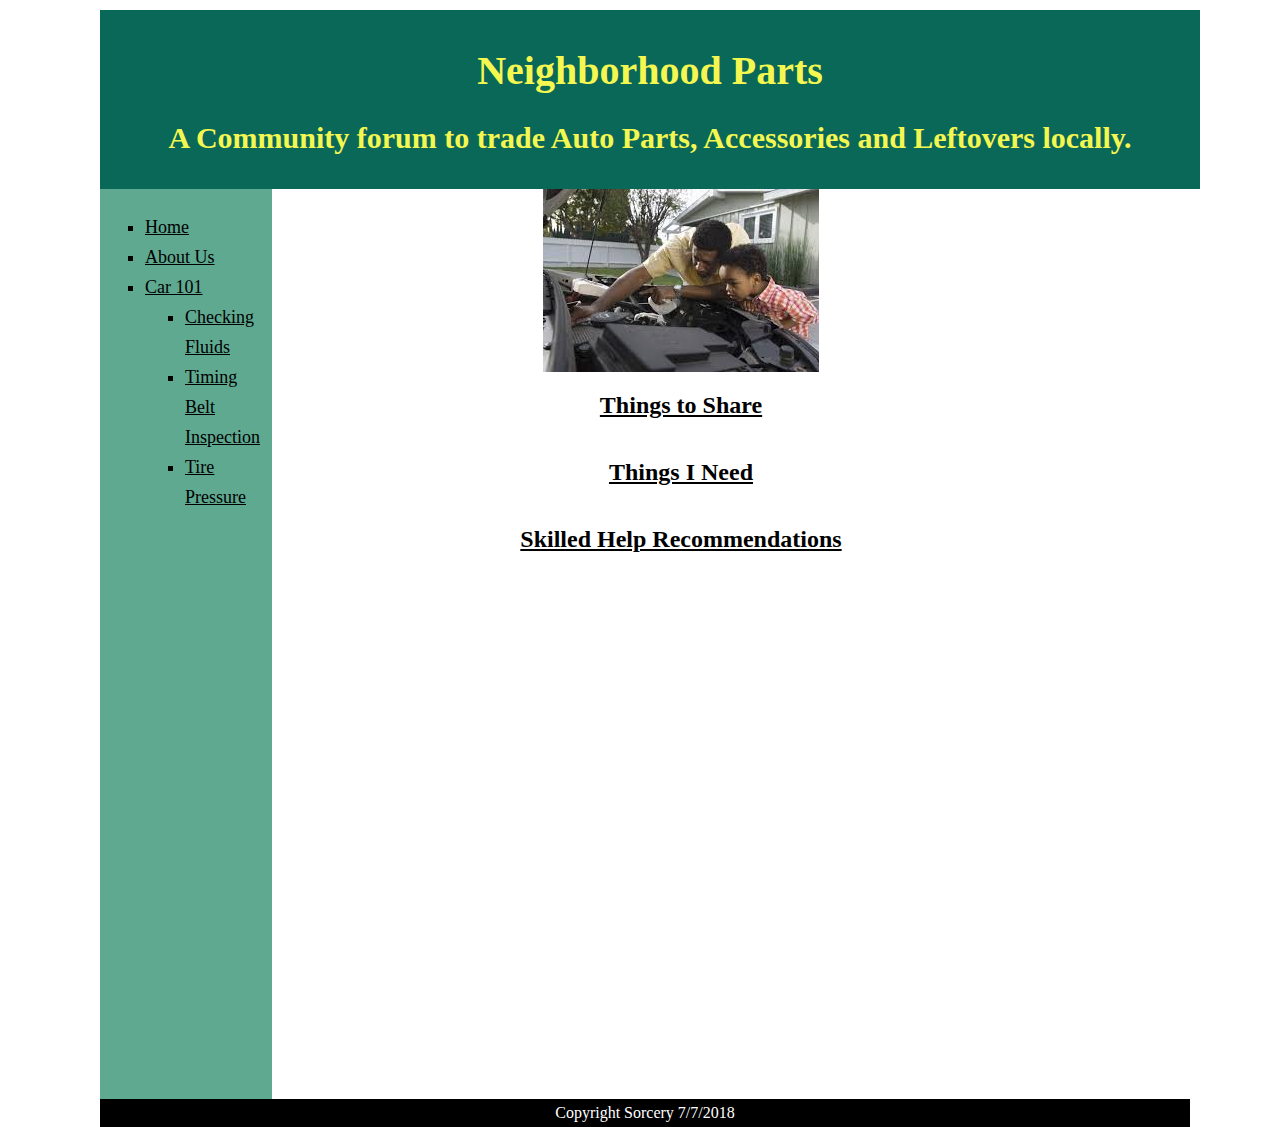
<file: index.html>
<!DOCTYPE html>
<html>
    <head>
        <title> Neighborhood Parts
        </title>
        <!-- <link rel="stylesheet" href="demo.css">  -->
        <link href="style.css" rel="stylesheet">
    </head>
    <body>
        <header>
            <h1 align="center">Neighborhood Parts</h1>
            <h2>A Community forum to trade Auto Parts, Accessories and Leftovers locally.</h2> 
        </header>
                    <nav>
                            <ul>
                                <li>
                                    <a href="index.html">Home</a>
                                </li>
                                <li>
                                    <a href="aboutus.html">About Us</a>
                                </li>
                                <li>
                                    <a href="car101.html">Car 101</a>
                                    <ul>
                                        <li>
                                            <a href="checkingfluids.html">Checking Fluids</a>
                                        </li>
                                        <li>
                                            <a href="timingbeltinspection.html">Timing Belt Inspection</a>
                                        </li>
                                        <li>
                                            <a href="tirepressure.html">Tire Pressure</a>
                                        </li>
                                    </ul>
                                </li>
                 
                            </ul>
                        </nav>
            </ul>
        </nav>
        <section>
            <section>
                <img src="familypic.jpeg" alt="familypic.jpeg" id="familypic" align="center"> 
            </section>
            <section class="subsection"> 
                <section>
                     <h2><a href="thingstoshare.html">Things to Share</a></h2>
                </section>   
                <section>
                    <h2><a href="thingsineed.html">Things I Need</a></h2>
                </section>    
                <section>
                    <h2><a href="skilledhelprecommendations.html">Skilled Help Recommendations</a></h2>
                </section>
            </section> 
        </section>
       
        <footer>Copyright Sorcery 7/7/2018</footer>
    
    </body>
</html>
</file>
<file: style.css>
html {
    height: 100%;
  }
 body {
     width: 1080px;
     margin: 0 auto;
     padding-top: 10px;
     height: 100%;
  }
 header {
      background-color:rgb(10, 104, 88);
      color:rgb(244, 247, 80);
      text-align: center;
      padding: 10px;
      font-size: 20px;
      display: block;
      width: 1080px;
  }
 nav {
      line-height:30px;
      background-color:#52a388ee;
      min-height:100%;
      width:15%;
      display: inline-block;
      vertical-align: top;
      padding: 5px;
      font-size: 18px;
  }
 nav ul {
      list-style-type: square;
  }
 a {
     color: black;
  }
 section {
      width: 75%;
      display: inline-block;
      text-align: center;
  }
  #messygarage { border-radius: 50px;}    
  
  footer {
    width: 1080px;
    background-color:black;
    color:white;
    text-align: center;
    padding: 5px;
    display: block;
}
</file>
